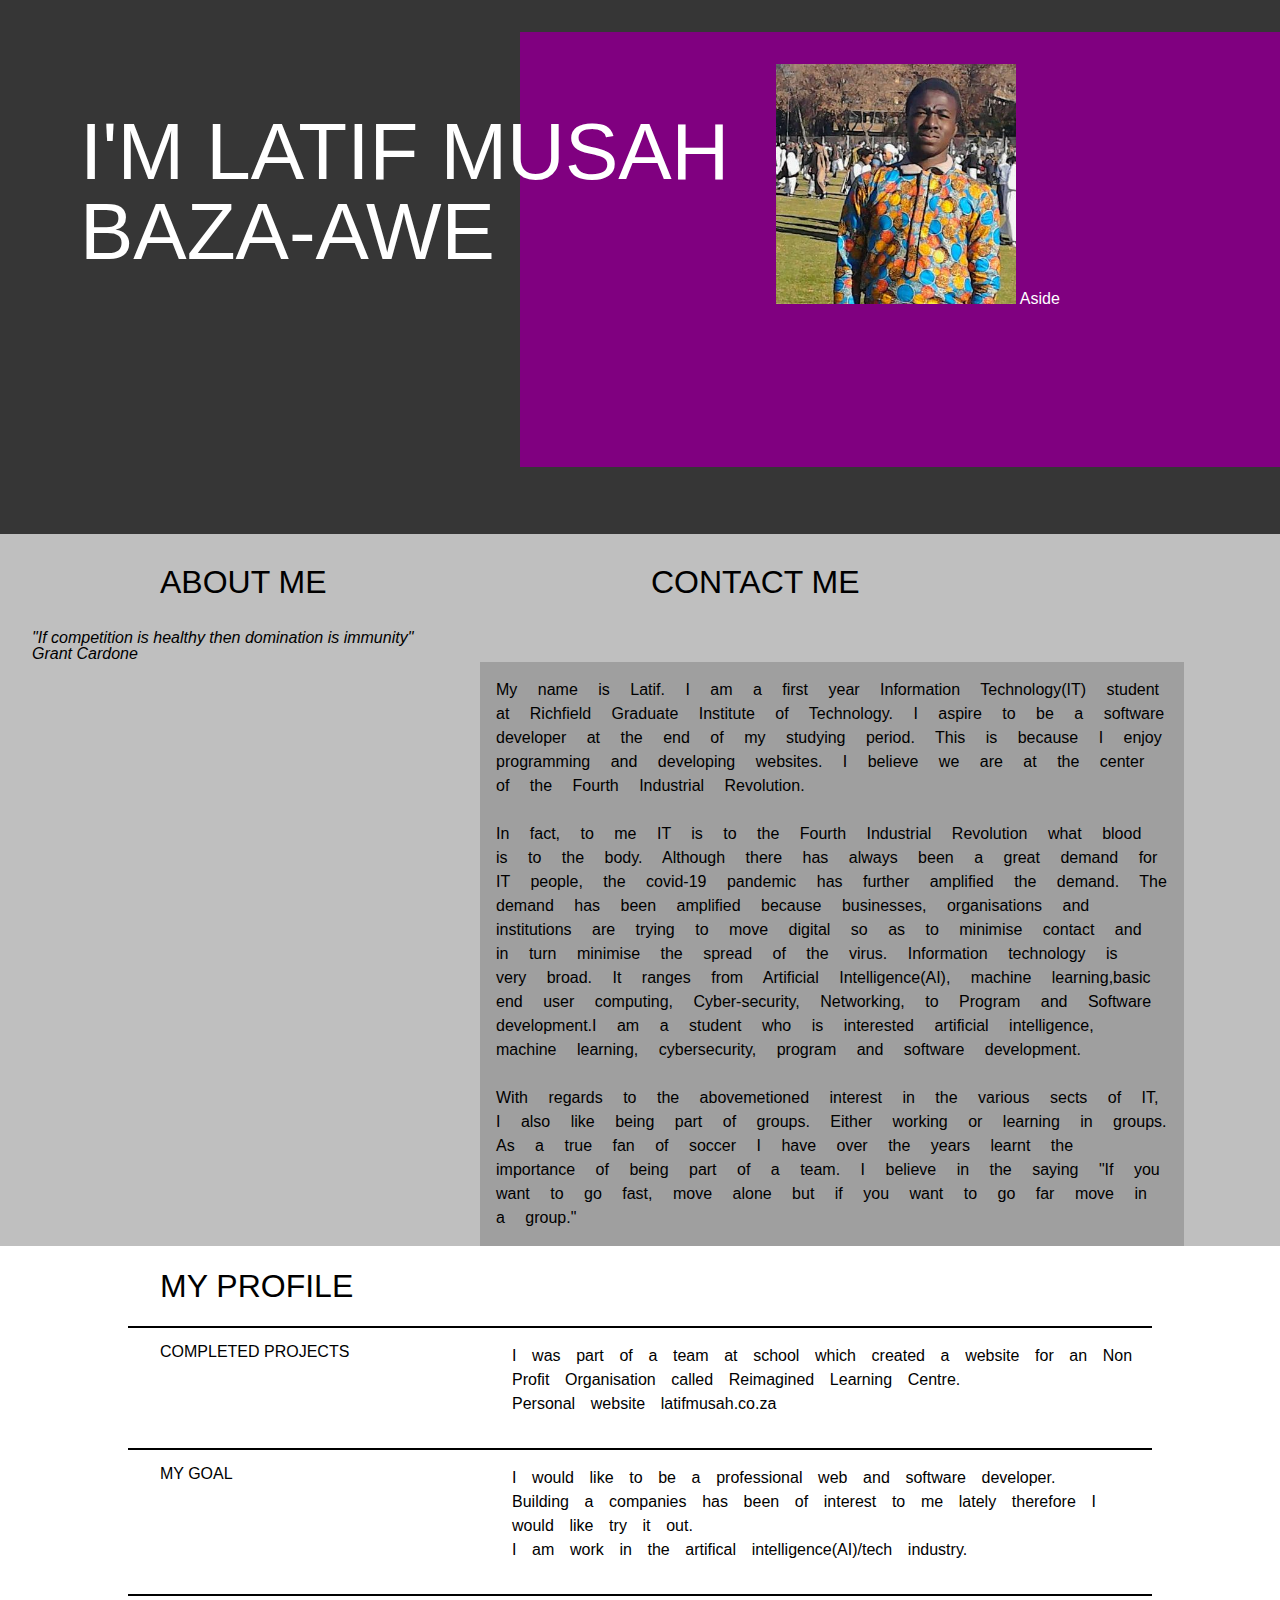
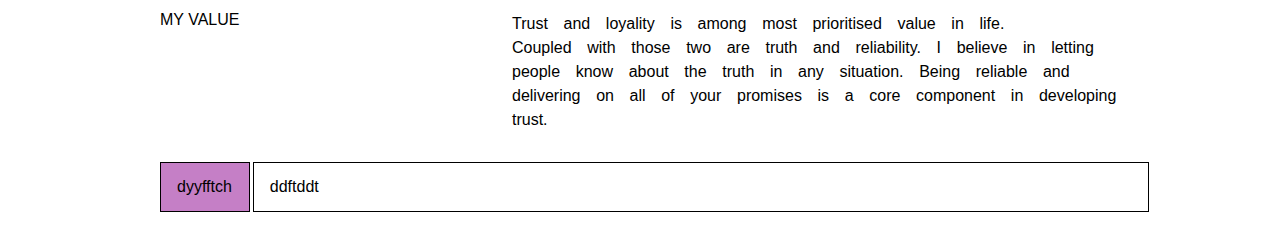
<file: index.html>
<!DOCTYPE html>
<html>
<head>
	<title>LATIF</title>
	<link rel="stylesheet" type="text/css" href="css/reset.css">
	<link rel="stylesheet" type="text/css" href="css/style.css">
</head>
<body>
	<section class="header"><div class="header-wrap">
		<div class="header-aside is-leftSide">
			<h1 class="header-title">I'M LATIF MUSAH <br />BAZA-AWE</h1>

		</div>

		<aside class="header-aside is-rightSide">
			<div class="header-pic" title="" alt=""></div>

			Aside
		</aside>
	</div></section>	
			
	<section class="paragraph">
			<div class="paragraph-title">
			<div class="paragraph-title-1"><a href="index.html">ABOUT ME</a></div>	
			<div class="paragraph-title-2"><a href="Contact/index.html">CONTACT ME</a></div></div>
			<p class="paragraph-words">"If competition is healthy then domination is immunity" <br>Grant Cardone</p>
			<div class="container"><p class="paragraph-story">My name is Latif. I am a first year Information Technology(IT) student at Richfield Graduate Institute of Technology. I aspire to be a software developer at the end of my studying period. This is because I enjoy programming and developing websites. I believe we are at the center of the Fourth Industrial Revolution.<hr></p>
			<br> <p>In fact, to me IT is to the Fourth Industrial Revolution what blood is to the body. Although there has always been a great demand for IT people, the covid-19 pandemic has further amplified the demand. The demand has been amplified because businesses, organisations and institutions are trying to move digital so as to minimise contact and in turn minimise the spread of the virus. Information technology is very broad. It ranges from Artificial Intelligence(AI), machine learning,basic end user computing, Cyber-security, Networking, to Program and Software development.I am a student who is interested artificial intelligence, machine learning, cybersecurity, program and software development.</p>
			<br>
			<p>With regards to the abovemetioned interest in the various sects of IT, I also like being part of groups. Either working or learning in groups. As a true fan of soccer I have over the years learnt the importance of being part of a team. I believe in the saying "If you want to go fast, move alone but if you want to go far move in a group." </p>
			</div>
	</section>

	<section class="experience">
		<h1 class="experience-h1">MY PROFILE</h1>
		   <hr class="first-line" />
		<div class="experience-container">
			<h2 class="experience-header">COMPLETED PROJECTS</h2>
			<p class="experience-words">I was part of a team at school which created a website for an Non Profit Organisation called Reimagined Learning Centre.<br>	Personal website <a href="latifmusah.co.za">latifmusah.co.za</a></p>
			
		</div>
		
		   <hr class="second-line" />
		<div class="goal-container">
			<h2 class="goal-header">MY GOAL</h2>
			<p class="goal-words">I would like to be a professional web and software developer. <br>  Building a companies has been of interest to me lately therefore I would like try it out. <br> I am work in the artifical intelligence(AI)/tech industry.<p>

		</div>

			<hr class="third-line" />
		<div class="value-container">
			<h2 class="value-header">MY VALUE</h2>
			<p class="value-words">Trust and loyality is among most prioritised value in life.<br> Coupled with those two are truth and reliability. I believe in letting people know about the truth in any situation. Being reliable and delivering on all of your promises is a core component in developing trust.  </p>
		</div>
	</section>
	<div class="footer-10">dyyfftch</div>
	<div class="footer-20">ddftddt</div>
</body>
</html>
</file>
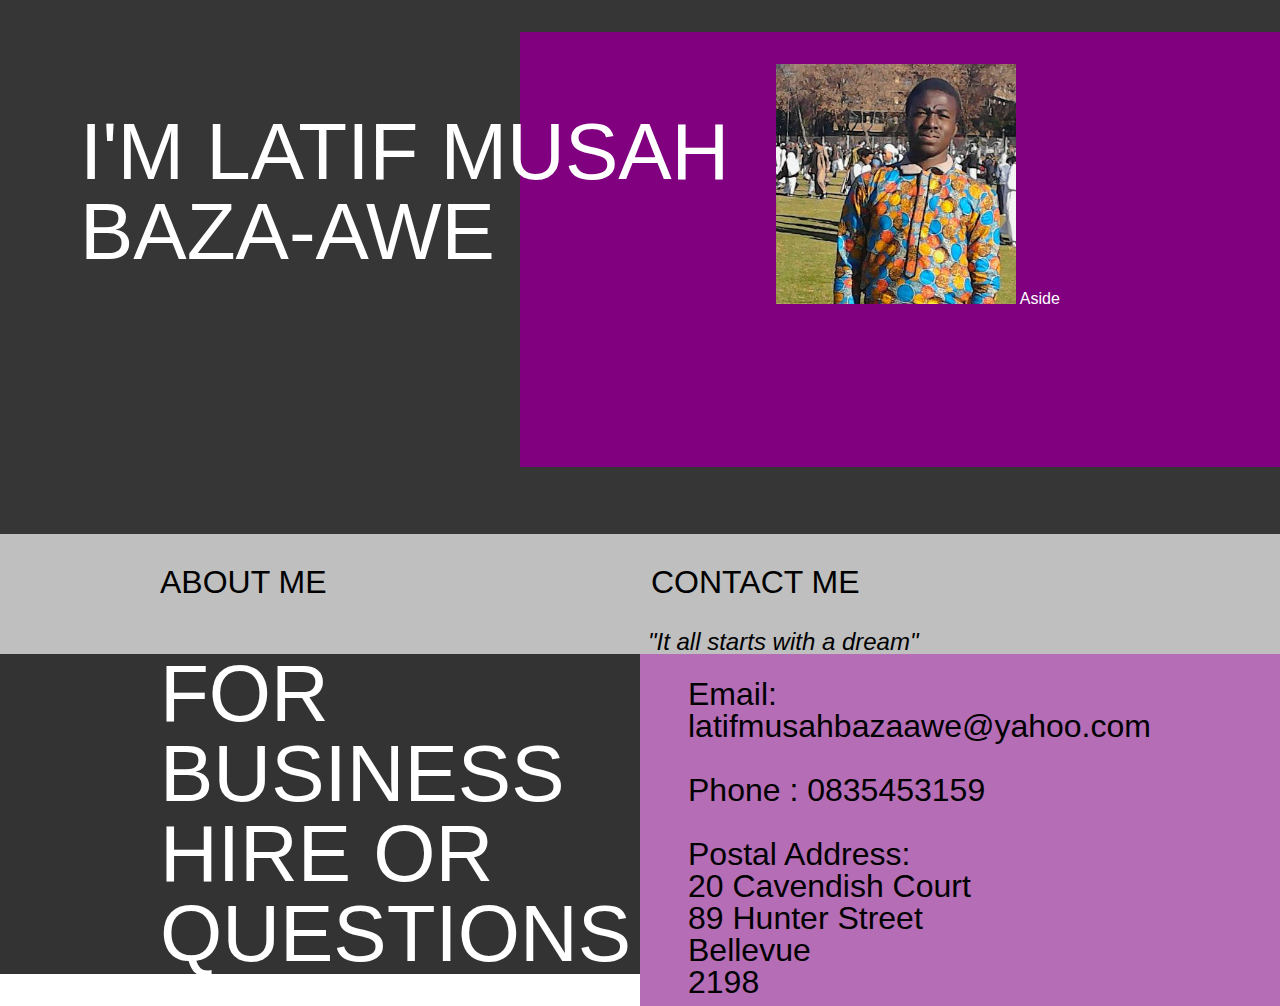
<file: Contact/index.html>
<!DOCTYPE html>
<html>
<head>
	<title>LATIF</title>
	<link rel="stylesheet" type="text/css" href="../css/reset.css">
	<link rel="stylesheet" type="text/css" href="../css/style.css">
</head>
<body>
	<section class="header"><div class="header-wrap">
		<div class="header-aside is-leftSide">
			<h1 class="header-title">I'M LATIF MUSAH <br />BAZA-AWE</h1>

		</div>

		<aside class="header-aside is-rightSide">
			<div class="header-pic" title="" alt=""></div>

			Aside
		</aside>
	</div></section>

	<section class="paragraph">
			<div class="paragraph-title-1"><a href="../index.html">ABOUT ME</a></div>
			<div class="paragraph-title-2"><a href="Contact/index.html">CONTACT ME</a></div>	
			<p class="paragraph-words-1">"It all starts with a dream" </p>
	</section>	

	<section class="contactbox">
		<div class="contactbox-right">
			<h1 class="contactbox-header">FOR <br> BUSINESS <br> HIRE OR <br> QUESTIONS</h1>
		</div>
		<div class="contactbox-left">
			<div class="contactbox-details">Email:<a href="latifmusahbazaawe@yahoo.com">latifmusahbazaawe@yahoo.com </a><br>
				<br>Phone : 0835453159<br>
				<br>Postal Address:<br>20 Cavendish Court<br>89 Hunter Street<br>Bellevue<br>2198<br>
			
			</div>
		</div>
	</section>
			
</body>
</html>
</file>
<file: css/style.css>
.header { background-color: #363636; }
.header *,
.header-title {	color: #fff;
		width: 150%;
		top: 5em;
		//font-size: 3em; 
		//color: #fff;
 }

.header-wrap {
	display: inline-block;	
	max-width: 1300px;
	padding: 2em 0 4em 0;
	//margin: 0 auto;

//	border: 1px solid red;
}

.header-aside.is-rightSide {
	background-color: purple;
	padding: 2em 3em 10em 4em;
	text-align: center;
}

.header-aside.is-leftSide {
		width: 40%;
		position: relative;	
		padding-left: 5em;	
	}

.header-pic {
	width: 15em; height: 15em;
	display: inline-block;
	margin: 0 auto;
	background: url("../img/pic.jpeg") no-repeat top center #000;
	background-size: cover !important;
}

.paragraph {
	background-color: rgba(127, 127, 127, 50%);
}

.paragraph-title {
	
}

.paragraph-title-1 {
	display: inline-block;
	font-size: 2em;
	padding:1em 5em 1em 5em;
}

.paragraph-title-2 {
	display: inline-block;
	font-size: 2em;
	padding:1em 5em 1em 5em;
}

.container {
	margin-left: 30em;
	width: 55%;
	background-color: rgba(127, 127, 127, 50%);
	word-spacing: 1em;
	line-height: 1.5em;
	padding: 1em;
}

.paragraph-words {
	font-style: italic;
	overflow: left;
	margin-left: 2em;
}

.paragraph-words-1 {
	font-style: italic;
	position: relative; left: 27em;
	font-size: 1.5em;
}


.paragraph-story {

}

.experience-h1 {
	font-size: 2em;
	line-height: .5em;
	padding:1em 5em 1em 5em;
}

.experience-container {
	position: relative; 	
}

.experience-header {
	display: inline-block;	
	position: absolute;	top: 1em; left: 10em;
}

.experience-words {
	width: 65%;
	display: inline-block;	 
	position: relative;	left: 24em;
	padding: 1em 2em 2em 8em;
	word-spacing: .7em;
	line-height: 1.5em;
}

.goal-container {
	position: relative;
}

.goal-header {
	display: inline-block;	
	position: absolute;	top: 1em; left: 10em;
}

.goal-words {
	width: 60%;
	display: inline-block;	
	position: relative;	top: 0em; left: 24em; 
	padding: 1em 2em 2em 8em;
	word-spacing: .7em;
	line-height: 1.5em;	
}

.value-container {
	position: relative;	
}

.value-header {
	display: inline-block;	
	position: absolute;	top: 1em; left: 10em;
}

.value-words {
	width: 60%;
	display: inline-block;	 
	position: relative;	left: 24em; top: 1em;
	padding: 0em 2em 6em 8em;
	word-spacing: .7em;
	line-height: 1.5em;	
}

.first-line {
	display: block;
	height: .1em;
	background-color: #000;
	width: 80%;
	margin: auto;	
}

.second-line {
	display: block; top: 0em; 
	position: 	relative;
	height: .15em;
	background-color: #000;
	width: 80%;
	margin: 0 auto;	
}

.third-line {
	display: block; top: 0em;
	position: 	relative;
	height: .1em;
	background-color: #000;
	width: 80%;
	margin: 0 auto;	
}

.footer-10 {
	display: inline-block;	;
	width: 	7%;
	border: 1px solid #000;
	background-color: rgba(	173, 73, 174, 70%);
	position: absolute; bottom: 0em; left: 10em;
	padding: 1em;
}

.footer-20 {
	display: inline-block;	
	width: 	70%;
	border: 1px solid #000;
	position: absolute; bottom: 0em; left: 15.8em;
	padding: 1em;
}

.contactbox {
	width: 100%;
}

.contactbox-right {
	display: inline-block;
	background-color: rgba(0,0,0,80%);
	width: 50%;
	position: relative;
	margin-left: 0em;
}

.contactbox-left {
	display: inline-block;
	background-color: rgba(163,73,164,80%);
	width: 50%;
	position: absolute;	 right: 0em;
	padding: 1.5em 3em .5em 3em;

}

.contactbox-header {
	font-size: 5em;
	width: 60%;
	color: rgb(255,255,255);
	
	position: relative; left: 2em;
}

.contactbox-details {
	font-size: 2em;
	position: relative; left: ;
	
}

@media handheld and (max-width: 50em) {
	.header-title { 
		font-size: 3em; 
		color: #fff;
		
	}

	body, html {
		background-color: red;
	}
}

@media screen and (min-width: 50em) {
	.header-title { font-size: 5em; }

	.header-wrap {
		//	
		overflow: auto;
	}
	.header-aside {
		float: left;
	}
	.header-aside.is-leftSide {
		width: 40%;
		position: relative;		
	}
	.header-aside.is-rightSide {
		width: 60%;
		
	}
}*/
</file>
